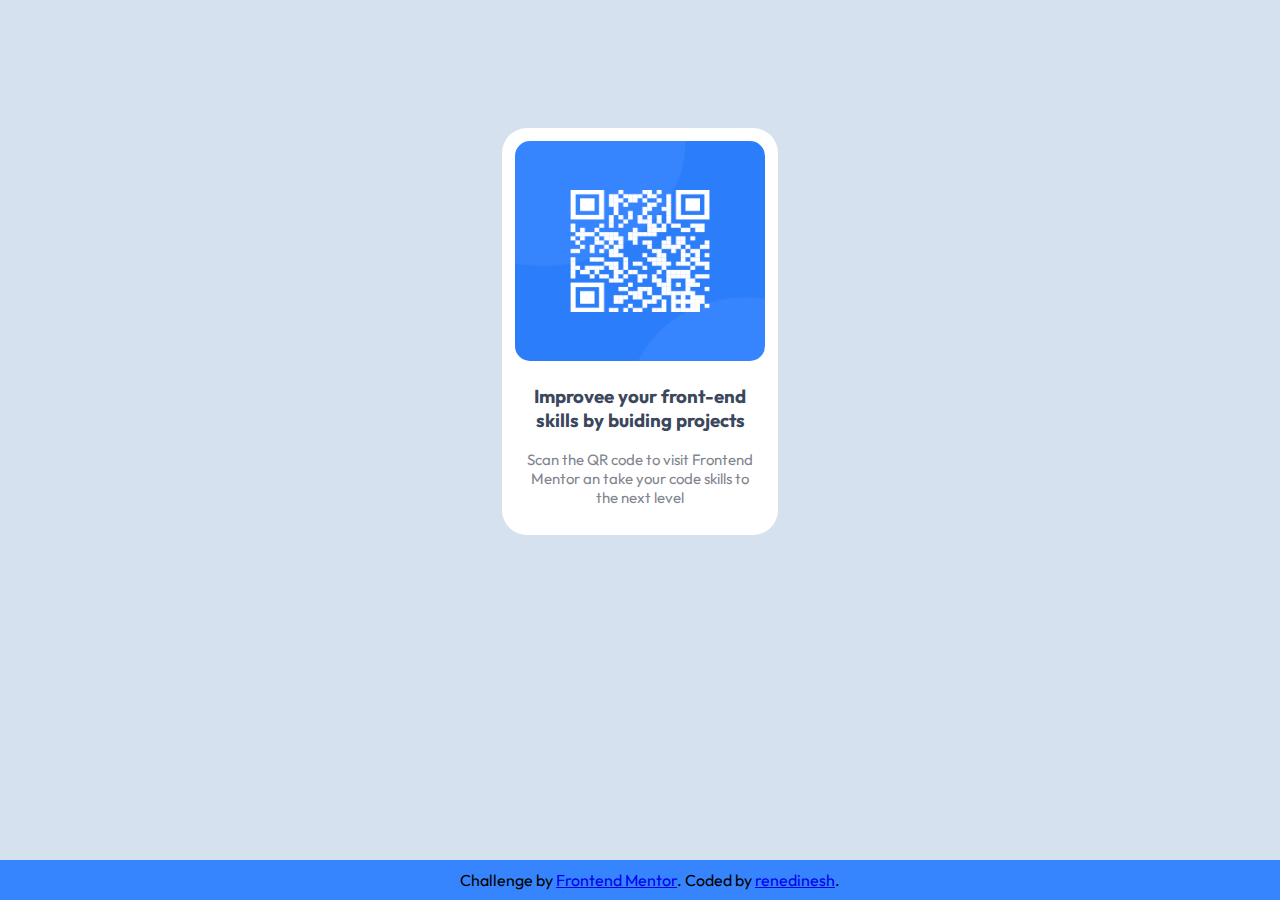
<file: index.html>
<!DOCTYPE html>
<html lang="en">

<head>
    <title>Frontend Mentor | QR code component</title>
    <link rel="icon" type="favicon-32x32" href="./images/favicon-32x32.png">
    <meta charset="UTF-8">
    <meta name="viewport" content="width=device-width, initial-scale=1.0">
    
    <!-- style sheet -->
    <link rel="styleSheet" href="./src/styleSheet.css">

    <!-- font CDN link -->
    <link rel="icon" type="image/png" sizes="32x32" href="./images/favicon-32x32.png">
    <link rel="preconnect" href="https://fonts.googleapis.com">
    <link rel="preconnect" href="https://fonts.gstatic.com" crossorigin>
    <link href="https://fonts.googleapis.com/css2?family=Outfit&display=swap" rel="stylesheet">
    
</head>

<body>
    <div>
        <div class="flex-container">
            <div>
                <img src="./images/image-qr-code.png" alt="QR code" style="width: 250px;height: 220px;">
                <h3>Improvee your front-end<br> skills by buiding projects</h3>
                <p>Scan the QR code to visit Frontend <br>Mentor an take your code skills to<br> the next level</p>
            </div>
        </div>

        <footer>
            Challenge by <a href="https://www.frontendmentor.io?ref=challenge" target="_blank">Frontend Mentor</a>.
            Coded by <a href="https://www.frontendmentor.io/profile/renedinesh">renedinesh</a>.
        </footer>
    </div>


</body>

</html>
</file>
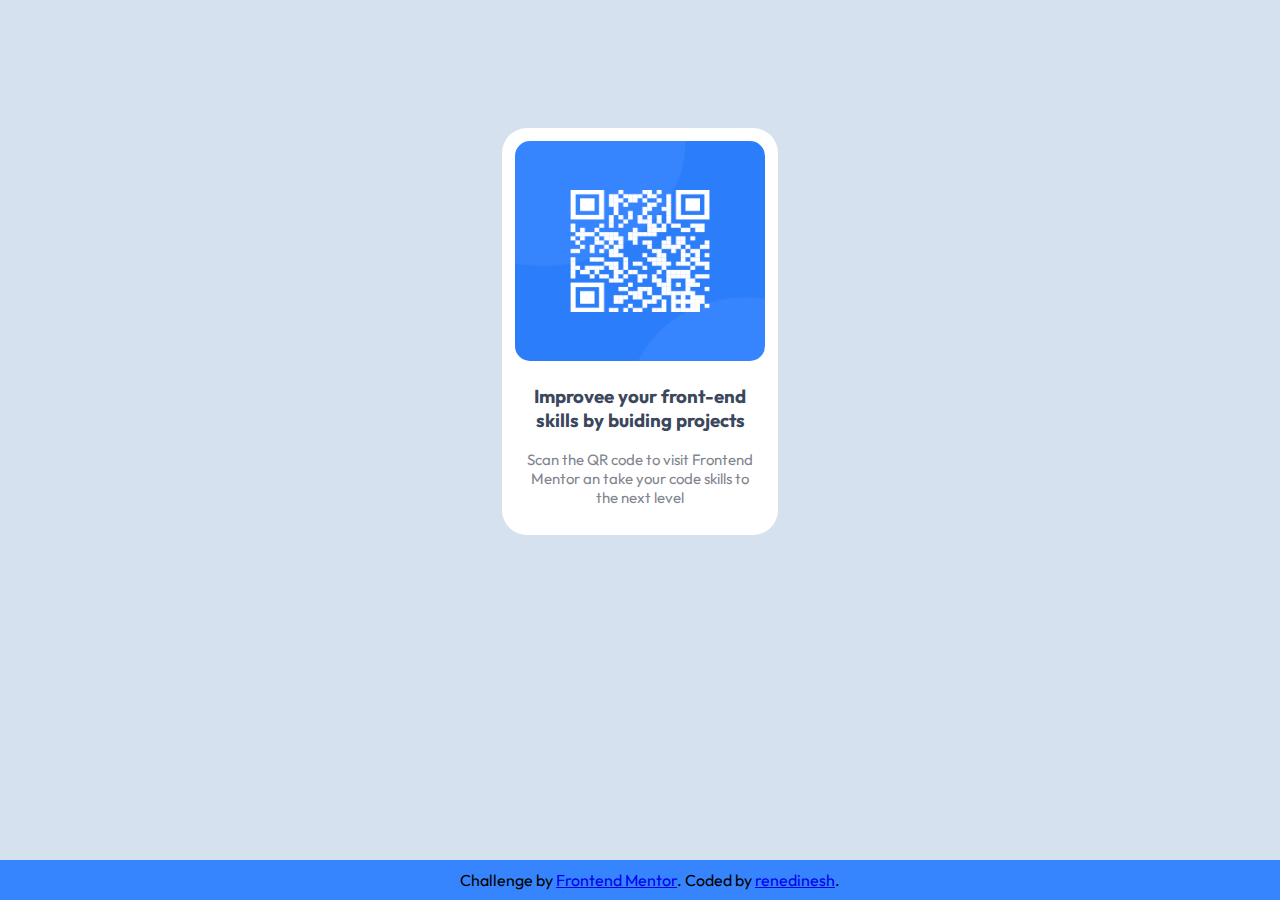
<file: src/view.html>
<!DOCTYPE html>
<html lang="en">

<head>
    <title>Frontend Mentor | QR code component</title>
    <link rel="icon" type="favicon-32x32" href="../images/favicon-32x32.png">
    <meta charset="UTF-8">
    <meta name="viewport" content="width=device-width, initial-scale=1.0">
    
    <!-- style sheet -->
    <link rel="styleSheet" href="./styleSheet.css">

    <!-- font CDN link -->
    <link rel="icon" type="image/png" sizes="32x32" href="./images/favicon-32x32.png">
    <link rel="preconnect" href="https://fonts.googleapis.com">
    <link rel="preconnect" href="https://fonts.gstatic.com" crossorigin>
    <link href="https://fonts.googleapis.com/css2?family=Outfit&display=swap" rel="stylesheet">
    
</head>

<body>
    <div>
        <div class="flex-container">
            <div>
                <img src="../images/image-qr-code.png" alt="QR code" style="width: 250px;height: 220px;">
                <h3>Improvee your front-end<br> skills by buiding projects</h3>
                <p>Scan the QR code to visit Frontend <br>Mentor an take your code skills to<br> the next level</p>
            </div>
        </div>

        <footer>
            Challenge by <a href="https://www.frontendmentor.io?ref=challenge" target="_blank">Frontend Mentor</a>.
            Coded by <a href="https://www.frontendmentor.io/profile/renedinesh">renedinesh</a>.
        </footer>
    </div>


</body>

</html>
</file>
<file: src/styleSheet.css>
#root{
    width: 100%;
    margin: 0;
}

@media screen and (max-width: 375px) {
    body{
        background-color: #d5e1ef;
        font-family: 'Outfit', sans-serif;
        margin: 0px;
    }
    
    footer{
        width: 100%;
        background-color: #3685fe;
        text-align: center;
        padding: 10px;
        position: fixed;
        bottom: 0;
    }
    
    .flex-container{
        display: flex;
        justify-content: center;
        margin-top: 10%;
        font-weight: 400,700;
    }
    img{
        border-radius: 15px;
    }
    
    .flex-container>div{
        background-color: white;
        padding: 13px;
        border-radius: 25px;
    }
    h3{
        text-align: center;
        color: #3b475d;
        font-family: Outfit;
    }
    p{
        text-align: center;
        font-size: 15px;
        color: #81858e;
        font-family: Outfit;
    }
}

@media screen and (max-width:1440px) {

body{
    background-color: #d5e1ef;
    font-family: 'Outfit', sans-serif;
    margin: 0px;
}

footer{
    width: 100%;
    background-color: #3685fe;
    text-align: center;
    padding: 10px;
    position: fixed;
    bottom: 0;
}

.flex-container{
    display: flex;
    justify-content: center;
    margin-top: 10%;
    font-weight: 700, 400;
}
img{
    border-radius: 15px;
}

.flex-container>div{
    background-color: white;
    padding: 13px;
    border-radius: 25px;
}
h3{
    text-align: center;
    color: #3b475d;
    
}
p{
    text-align: center;
    font-size: 15px;
    color: #81858e;
   
}
}
</file>
